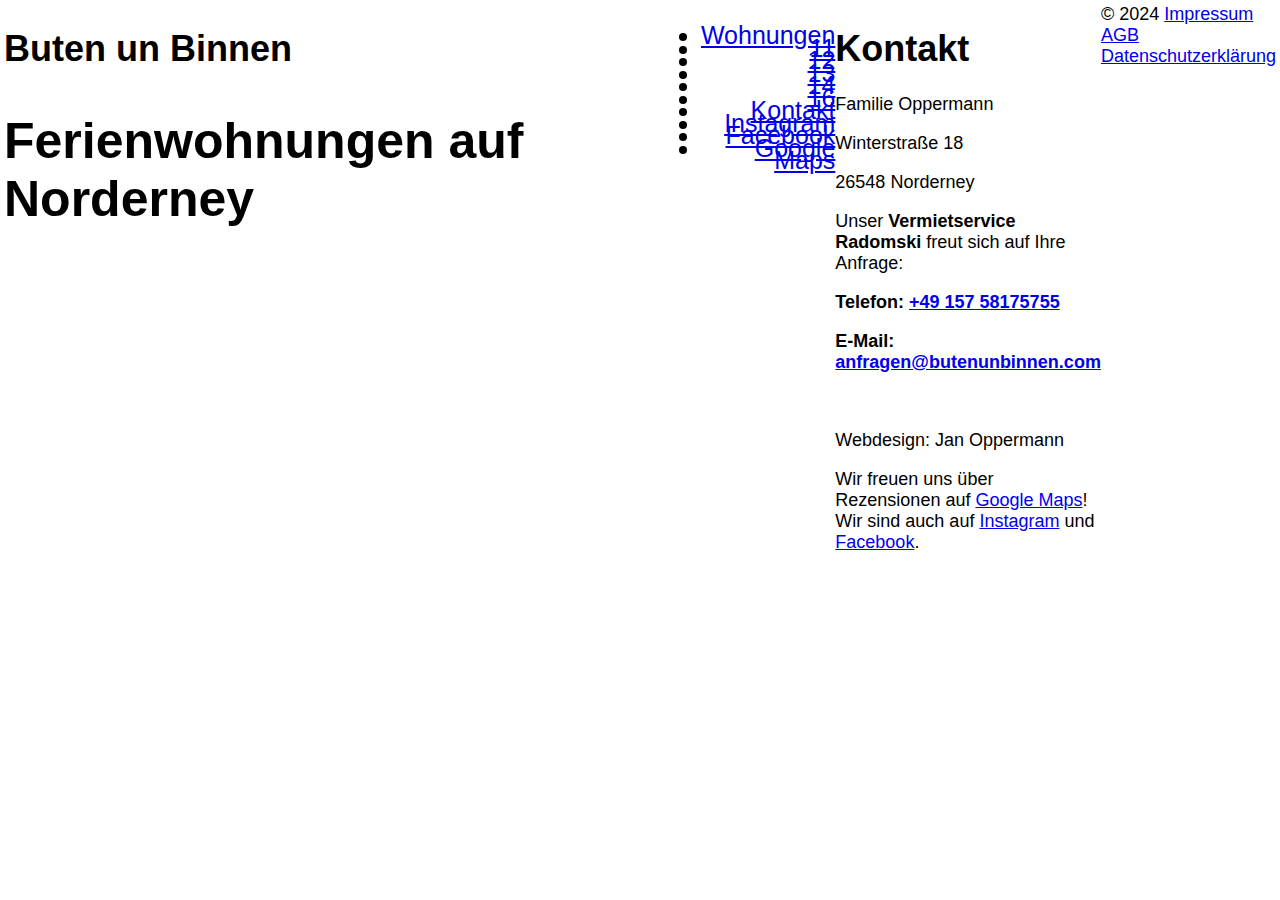
<file: kontakt.html>
<!DOCTYPE HTML>
<html lang="de">
	
	<head>
		<meta charset="utf-8">
		<title>Buten un Binnen: Kontakt</title>
		<meta name="description" content="Ferienwohnungen auf der Nordseeinsel Norderney">
		<meta name="keywords" lang="de" content="Ferienwohnungen, Norderney, Nordsee, Urlaub,">
		<meta name="keywords" lang="en-us" content="vacation, rental, home, north sea, Norderney, Germany">
		<meta name="keywords" lang="en" content="holiday, home, flat, north sea, Norderney, Germany">
		<link rel="stylesheet" type="text/css" href="style.css">
		<meta name="viewport" content="width=device-width, initial-scale=1.0"/>
	
	</head>

	<body>	
			
		<div id="title">
			<h1>Buten un Binnen</h1>
			<h2>Ferien&shy;wohnungen auf Norderney</h2>
		</div>
				
		<nav>
			<ul>
				<li><a href="wohnungen.html">Wohnungen</a></li>
				<li><a href="wohnung11.html">11</a></li>
				<li><a href="wohnung12.html">12</a></li>
				<li><a href="wohnung13.html">13</a></li>
				<li><a href="wohnung14.html">14</a></li>
				<li><a href="wohnung16.html">16</a></li>
				<li><a href="kontakt.html">Kontakt</a></li>
				<li><a href="https://instagram.com/butenunbinnen_norderney/">Instagram</a></li>
				<li><a href="https://facebook.com/butenunbinnennorderney/">Facebook</a></li>
				<li><a href="https://g.page/butenunbinnennorderney">Google Maps</a></li>
			</ul>
		</nav>

					
					<article>
					
						<h1>Kontakt</h1>
							
							<p>Familie Oppermann</p>
							<p>Winterstraße 18</p>
							<p>26548 Norderney</p>
							
							<p>Unser <b>Vermietservice Radomski</b> freut sich auf Ihre Anfrage:</p> 
							<!-- Hier einfügen, wie die heißt, damit die Leute mit Frau Radomski adressieren können? 
							"Um unsere Buchungen kümmert sich Pauline Radomski, die sich über Ihre Anfragen freut: "-->
							<b><p>Telefon: <a href="tel:+4915758175755">+49 157 58175755</a></p>
							<p>E-Mail: <a href="mailto:anfragen@butenunbinnen.com">anfragen@butenunbinnen.com</a></p></b><br>
							<p>Webdesign: Jan Oppermann</p>
							<p>Wir freuen uns über Rezensionen auf <a href="https://g.page/butenunbinnennorderney">Google Maps</a>! Wir sind auch auf <a href="https://instagram.com/butenunbinnen_norderney/">Instagram</a> und <a href="https://facebook.com/butenunbinnennorderney/">Facebook</a>.</p>							

					</article>

					<footer>
					&copy; 2024
					<a href="impressum.html">Impressum</a> 
					<a href="agb.html">AGB</a>
					<a href="datenschutzerklaerung.html">Datenschutzerklärung</a>
				</footer>
			
	 		</section>

		</div>
	
	</body>

</html>
</file>
<file: style.css>
body {
  font-family: Roboto, sans-serif;
  font-size: 18px;   
  text-align: left;
  padding: 2px;
  margin: 2px;
  border: 2px;
}

img {
  height: auto;
  width: 10%;
  min-width: 200px;
  padding: 5px;
}

hyperlink {
  color: blue;
  font-weight: bold;
}

menu {
}

side h1 {
  text-align: right;
  text-transform: uppercase;
  line-height: 1px;
  font-size: 80px;
  font-weight: bold;
}

side h2 {
  text-align: right;
  font-size: 30px;
}

side {
  flex: 0.2;
  padding: 2%;
}

body {
  display: flex;
}

nav {
  font-size: 25px;
  line-height: 50%;
  text-align: right;
}

h2 {
  font-size: 50px;
}

table {
}

article {
  flex: 1;
  ali
}

footer {
  flex: 0.2;
}
</file>
